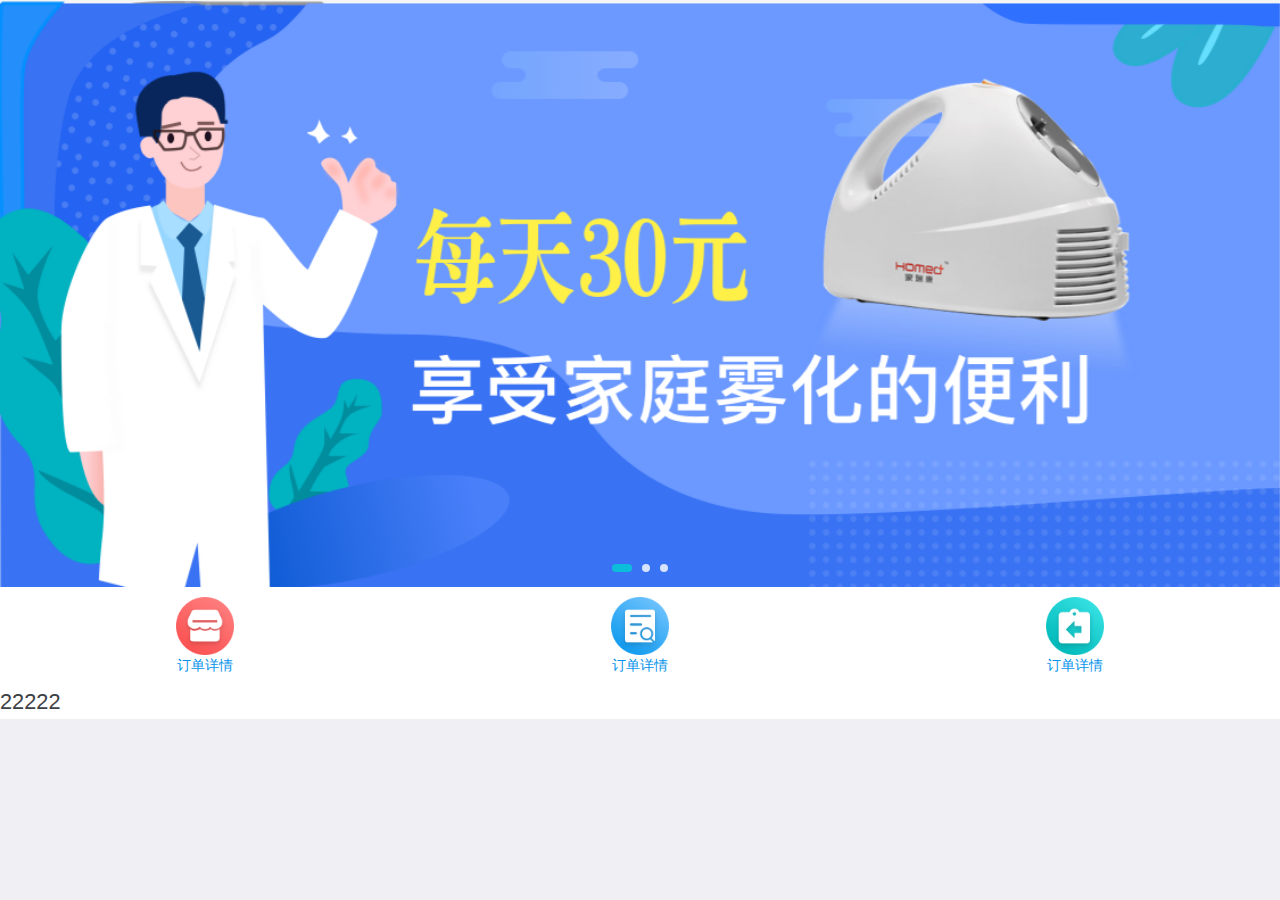
<file: index.html>
<!DOCTYPE html>
<html>
<head>
    <meta charset="utf-8">
    <meta http-equiv="X-UA-Compatible" content="IE=edge">
    <title>首页</title>
    <meta name="viewport" content="initial-scale=1, maximum-scale=1">
    <link rel="shortcut icon" href="/favicon.ico">
    <meta name="apple-mobile-web-app-capable" content="yes">
    <meta name="apple-mobile-web-app-status-bar-style" content="black">
    <meta name="format-detection" content="telephone=no">
    <link rel="stylesheet" href="css/sm.min.css">
    <link rel="stylesheet" href="css/sm-extend.min.css">
    <link rel="stylesheet" href="css/style.css">

    <link rel="apple-touch-icon-precomposed" href="/assets/img/apple-touch-icon-114x114.png">
    <script src="js/zepto.js"></script>
</head>
<body>
<div class="page-group">
    <div class="page">
        <div class="content">
            <div class="swiper-container" data-space-between='0' id="index_swiper_wrapper">
                <div class="swiper-wrapper">
                    <div class="swiper-slide"><img src="images/index_img1.png" width="100%"></div>
                    <div class="swiper-slide"><img src="images/index_img1.png" width="100%"></div>
                    <div class="swiper-slide"><img src="images/index_img1.png" width="100%"></div>
                </div>
                <div class="swiper-pagination"></div>
            </div>

            <div class="grid-demo index_menu bgFFF">
                <div class="row">
                    <div class="col-33">
                        <a href="#">
                            <img src="images/icon_home_btn1.png">
                            <span>订单详情</span>
                        </a>
                    </div>
                    <div class="col-33">
                        <a href="#">
                            <img src="images/icon_home_btn2.png">
                            <span>订单详情</span>
                        </a>
                    </div>
                    <div class="col-33">
                        <a href="#" class="test1">
                            <img src="images/icon_home_btn3.png">
                            <span>订单详情</span>
                        </a>
                    </div>
                </div>
            </div>

            <div class="bgFFF">
                22222
            </div>

        </div>
    </div>

</div>
<script src="js/sm.min.js"></script>
<script src="js/sm-extend.min.js"></script>
<script src="js/sm-city-picker.min.js"></script>
<script type="text/javascript" src="js/index.js"></script>
</body>
</html>
</file>
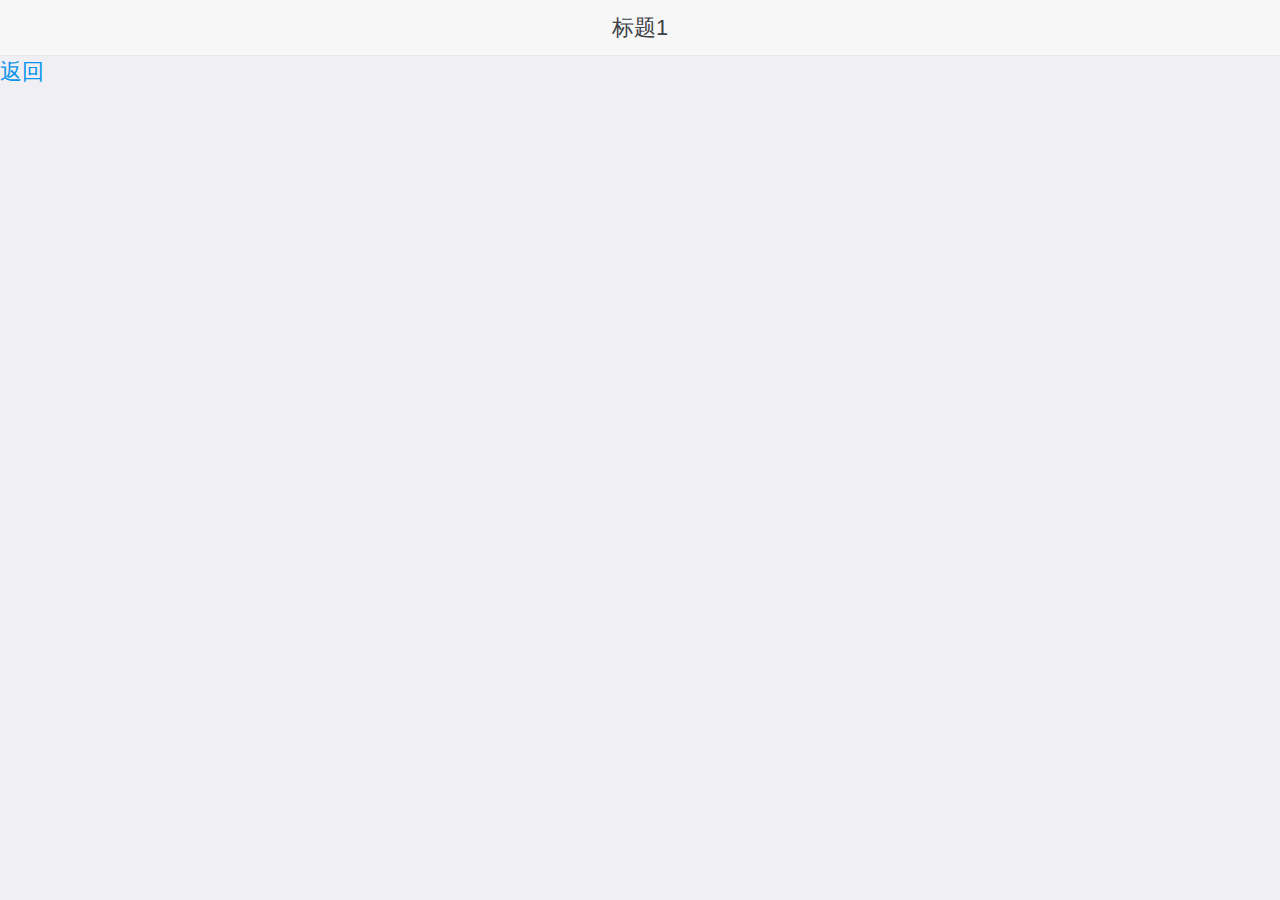
<file: index的副本.html>
<!DOCTYPE html>
<html>
<head>
    <meta charset="utf-8">
    <meta http-equiv="X-UA-Compatible" content="IE=edge">
    <title>首页</title>
    <meta name="viewport" content="initial-scale=1, maximum-scale=1">
    <link rel="shortcut icon" href="/favicon.ico">
    <meta name="apple-mobile-web-app-capable" content="yes">
    <meta name="apple-mobile-web-app-status-bar-style" content="black">
    <meta name="format-detection" content="telephone=no">
    <link rel="stylesheet" href="css/sm.min.css">
    <link rel="stylesheet" href="css/sm-extend.min.css">

    <link rel="apple-touch-icon-precomposed" href="/assets/img/apple-touch-icon-114x114.png">
    <script src="js/zepto.js"></script>
</head>
<body>
<div class="page-group">
    <div class="page">
        <header class="bar bar-nav">
            <h1 class="title">标题1</h1>
        </header>
        <div class="content">
            <a class="back" href="/demos/bar">返回</a>
        </div>
    </div>

</div>
<script src="js/sm.min.js"></script>
<script src="js/sm-extend.min.js"></script>
<script src="js/sm-city-picker.min.js"></script>
</body>
</html>
</file>
<file: css/sm-extend.min.css>
/*!
 * =====================================================
 * SUI Mobile - http://m.sui.taobao.org/
 *
 * =====================================================
 */.photo-browser{position:absolute;left:0;top:0;width:100%;height:100%;z-index:10500}.photo-browser .bar-tab .tab-item .icon{width:14px;height:14px;margin-top:-5px}.photo-browser .bar-tab~.photo-browser-captions{bottom:52px;-webkit-transform:translate3d(0,0,0);transform:translate3d(0,0,0)}.photo-browser.photo-browser-in{display:block;-webkit-animation:photoBrowserIn .4s forwards;animation:photoBrowserIn .4s forwards}.photo-browser.photo-browser-out{display:block;-webkit-animation:photoBrowserOut .4s forwards;animation:photoBrowserOut .4s forwards}html.with-statusbar-overlay .photo-browser{height:-webkit-calc(100% - 1rem);height:calc(100% - 1rem);top:1rem}.popup>.photo-browser .navbar,.popup>.photo-browser .toolbar,body>.photo-browser .navbar,body>.photo-browser .toolbar{-webkit-transform:translate3d(0,0,0);transform:translate3d(0,0,0)}.photo-browser .page[data-page=photo-browser-slides]{background:0 0}.photo-browser .page{box-sizing:border-box;position:absolute;left:0;top:0;width:100%;height:100%;background:#efeff4}.photo-browser .view{overflow:hidden;box-sizing:border-box;position:relative;width:100%;height:100%;z-index:5000}.page[data-page=photo-browser-slides] .toolbar a{color:#4cd964}.photo-browser-popup{background:0 0}.photo-browser .navbar,.photo-browser .toolbar,.view[data-page=photo-browser-slides] .navbar,.view[data-page=photo-browser-slides] .toolbar{background:rgba(247,247,247,.95);-webkit-transition:.4s;transition:.4s}.view[data-page=photo-browser-slides] .page[data-page=photo-browser-slides] .navbar,.view[data-page=photo-browser-slides] .page[data-page=photo-browser-slides] .toolbar{-webkit-transform:translate3d(0,0,0);transform:translate3d(0,0,0)}.photo-browser-exposed .navbar,.photo-browser-exposed .toolbar{opacity:0;visibility:hidden;pointer-events:none}.photo-browser-exposed .photo-browser-swiper-container{background:#000}.photo-browser-of{margin:0 .25rem}.photo-browser-captions{pointer-events:none;position:absolute;left:0;width:100%;bottom:0;z-index:10;opacity:1;-webkit-transition:.4s;transition:.4s}.photo-browser-captions.photo-browser-captions-exposed{opacity:0}.toolbar~.photo-browser-captions{bottom:2.2rem;-webkit-transform:translate3d(0,0,0);transform:translate3d(0,0,0)}.photo-browser-exposed .toolbar~.photo-browser-captions{-webkit-transform:translate3d(0,2.2rem,0);transform:translate3d(0,2.2rem,0)}.toolbar~.photo-browser-captions.photo-browser-captions-exposed{transformt:ranslate3d(0,0,0)}.photo-browser-caption{box-sizing:border-box;-webkit-transition:.3s;transition:.3s;position:absolute;bottom:0;left:0;opacity:0;padding:.2rem .25px;width:100%;text-align:center;color:#fff;background:rgba(0,0,0,.8)}.photo-browser-caption:empty{display:none}.photo-browser-caption.photo-browser-caption-active{opacity:1}.photo-browser-captions-light .photo-browser-caption{background:rgba(255,255,255,.8);color:#3d4145}.photo-browser-exposed .photo-browser-caption{color:#fff;background:rgba(0,0,0,.8)}.photo-browser-swiper-container{position:absolute;left:0;top:0;width:100%;height:100%;overflow:hidden;background:#fff;-webkit-transition:.4s;transition:.4s}.photo-browser-swiper-wrapper{position:absolute;left:0;top:0;width:100%;height:100%;padding:0;display:-webkit-box;display:-webkit-flex;display:flex}.photo-browser-link-inactive{opacity:.3}.photo-browser-slide{width:100%;height:100%;position:relative;overflow:hidden;display:-webkit-box;display:-webkit-flex;display:flex;-webkit-box-pack:center;-webkit-justify-content:center;justify-content:center;-webkit-box-align:center;-webkit-align-items:center;align-items:center;-webkit-flex-shrink:0;flex-shrink:0;box-sizing:border-box}.photo-browser-slide.transitioning{-webkit-transition:.4s;transition:.4s}.photo-browser-slide span.photo-browser-zoom-container{width:100%;text-align:center;display:none}.photo-browser-slide img{width:auto;height:auto;max-width:100%;max-height:100%;display:none}.photo-browser-slide.swiper-slide-active span.photo-browser-zoom-container,.photo-browser-slide.swiper-slide-next span.photo-browser-zoom-container,.photo-browser-slide.swiper-slide-prev span.photo-browser-zoom-container{display:block}.photo-browser-slide.swiper-slide-active img,.photo-browser-slide.swiper-slide-next img,.photo-browser-slide.swiper-slide-prev img{display:inline}.photo-browser-slide.swiper-slide-active.photo-browser-slide-lazy .preloader,.photo-browser-slide.swiper-slide-next.photo-browser-slide-lazy .preloader,.photo-browser-slide.swiper-slide-prev.photo-browser-slide-lazy .preloader{display:block}.photo-browser-slide iframe{width:100%;height:100%}.photo-browser-slide .preloader{display:none;position:absolute;width:2.1rem;height:2.1rem;margin-left:-2.1rem;margin-top:-2.1rem;left:50%;top:50%}.photo-browser-dark .navbar,.photo-browser-dark .toolbar{background:rgba(30,30,30,.8);color:#fff}.photo-browser-dark .navbar:before,.photo-browser-dark .toolbar:before{display:none}.photo-browser-dark .navbar:after,.photo-browser-dark .toolbar:after{display:none}.photo-browser-dark .navbar a,.photo-browser-dark .toolbar a{color:#fff}.photo-browser-dark .photo-browser-swiper-container{background:#000}@-webkit-keyframes photoBrowserIn{0%{-webkit-transform:translate3d(0,0,0) scale(.5);transform:translate3d(0,0,0) scale(.5);opacity:0}100%{-webkit-transform:translate3d(0,0,0) scale(1);transform:translate3d(0,0,0) scale(1);opacity:1}}@keyframes photoBrowserIn{0%{-webkit-transform:translate3d(0,0,0) scale(.5);transform:translate3d(0,0,0) scale(.5);opacity:0}100%{-webkit-transform:translate3d(0,0,0) scale(1);transform:translate3d(0,0,0) scale(1);opacity:1}}@-webkit-keyframes photoBrowserOut{0%{-webkit-transform:translate3d(0,0,0) scale(1);transform:translate3d(0,0,0) scale(1);opacity:1}100%{-webkit-transform:translate3d(0,0,0) scale(.5);transform:translate3d(0,0,0) scale(.5);opacity:0}}@keyframes photoBrowserOut{0%{-webkit-transform:translate3d(0,0,0) scale(1);transform:translate3d(0,0,0) scale(1);opacity:1}100%{-webkit-transform:translate3d(0,0,0) scale(.5);transform:translate3d(0,0,0) scale(.5);opacity:0}}.swiper-container{margin:0 auto;position:relative;overflow:hidden;padding-bottom:30px;z-index:1}.swiper-container-no-flexbox .swiper-slide{float:left}.swiper-container-vertical>.swiper-wrapper{-webkit-box-orient:vertical;-webkit-flex-direction:column;flex-direction:column}.swiper-wrapper{position:relative;width:100%;height:100%;z-index:1;display:-webkit-box;display:-webkit-flex;display:flex;-webkit-transform-style:preserve-3d;-ms-transform-style:preserve-3d;transform-style:preserve-3d;-webkit-transition-property:-webkit-transform;transition-property:transform;box-sizing:content-box}.swiper-container-android .swiper-slide,.swiper-wrapper{-webkit-transform:translate3d(0,0,0);transform:translate3d(0,0,0)}.swiper-container-multirow>.swiper-wrapper{-webkit-box-lines:multiple;-moz-box-lines:multiple;-ms-fles-wrap:wrap;-webkit-flex-wrap:wrap;flex-wrap:wrap}.swiper-container-free-mode>.swiper-wrapper{-webkit-transition-timing-function:ease-out;transition-timing-function:ease-out;margin:0 auto}.swiper-slide{-webkit-transform-style:preserve-3d;-ms-transform-style:preserve-3d;transform-style:preserve-3d;-webkit-flex-shrink:0;-ms-flex:0 0 auto;-webkit-flex-shrink:0;flex-shrink:0;width:100%;height:100%;position:relative}.swiper-container .swiper-notification{position:absolute;left:0;top:0;pointer-events:none;opacity:0;z-index:-1000}.swiper-wp8-horizontal{touch-action:pan-y}.swiper-wp8-vertical{touch-action:pan-x}.swiper-button-next,.swiper-button-prev{position:absolute;top:50%;width:27px;height:44px;margin-top:-22px;z-index:10;cursor:pointer;background-size:27px 44px;background-position:center;background-repeat:no-repeat}.swiper-button-next.swiper-button-disabled,.swiper-button-prev.swiper-button-disabled{opacity:.35;cursor:auto;pointer-events:none}.swiper-button-prev,.swiper-container-rtl .swiper-button-next{background-image:url("data:image/svg+xml;charset=utf-8,%3Csvg%20xmlns%3D'http%3A%2F%2Fwww.w3.org%2F2000%2Fsvg'%20viewBox%3D'0%200%2027%2044'%3E%3Cpath%20d%3D'M0%2C22L22%2C0l2.1%2C2.1L4.2%2C22l19.9%2C19.9L22%2C44L0%2C22L0%2C22L0%2C22z'%20fill%3D'%23007aff'%2F%3E%3C%2Fsvg%3E");left:10px;right:auto}.swiper-button-next,.swiper-container-rtl .swiper-button-prev{background-image:url("data:image/svg+xml;charset=utf-8,%3Csvg%20xmlns%3D'http%3A%2F%2Fwww.w3.org%2F2000%2Fsvg'%20viewBox%3D'0%200%2027%2044'%3E%3Cpath%20d%3D'M27%2C22L27%2C22L5%2C44l-2.1-2.1L22.8%2C22L2.9%2C2.1L5%2C0L27%2C22L27%2C22z'%20fill%3D'%23007aff'%2F%3E%3C%2Fsvg%3E");right:10px;left:auto}.swiper-pagination{position:absolute;text-align:center;-webkit-transition:.3s;transition:.3s;-webkit-transform:translate3d(0,0,0);transform:translate3d(0,0,0);z-index:10}.swiper-pagination.swiper-pagination-hidden{opacity:0}.swiper-pagination-bullet{width:8px;height:8px;display:inline-block;border-radius:100%;background:#000;opacity:.2}.swiper-pagination-bullet-active{opacity:1;background:#007aff}.swiper-container-vertical>.swiper-pagination{right:10px;top:50%;-webkit-transform:translate3d(0,-50%,0);transform:translate3d(0,-50%,0)}.swiper-container-vertical>.swiper-pagination .swiper-pagination-bullet{margin:5px 0;display:block}.swiper-container-horizontal>.swiper-pagination{bottom:10px;left:0;width:100%}.swiper-container-horizontal>.swiper-pagination .swiper-pagination-bullet{margin:0 5px}.swiper-container-3d{-webkit-perspective:1200px;-o-perspective:1200px;perspective:1200px}.swiper-container-3d .swiper-cube-shadow,.swiper-container-3d .swiper-slide,.swiper-container-3d .swiper-slide-shadow-bottom,.swiper-container-3d .swiper-slide-shadow-left,.swiper-container-3d .swiper-slide-shadow-right,.swiper-container-3d .swiper-slide-shadow-top,.swiper-container-3d .swiper-wrapper{-webkit-transform-style:preserve-3d;-ms-transform-style:preserve-3d;transform-style:preserve-3d}.swiper-container-3d .swiper-slide-shadow-bottom,.swiper-container-3d .swiper-slide-shadow-left,.swiper-container-3d .swiper-slide-shadow-right,.swiper-container-3d .swiper-slide-shadow-top{position:absolute;left:0;top:0;width:100%;height:100%;pointer-events:none;z-index:10}.swiper-container-3d .swiper-slide-shadow-left{background-image:-webkit-gradient(linear,left top,right top,from(rgba(0,0,0,.5)),to(rgba(0,0,0,0)));background-image:-webkit-linear-gradient(right,rgba(0,0,0,.5),rgba(0,0,0,0));background-image:linear-gradient(to left,rgba(0,0,0,.5),rgba(0,0,0,0))}.swiper-container-3d .swiper-slide-shadow-right{background-image:-webkit-gradient(linear,right top,left top,from(rgba(0,0,0,.5)),to(rgba(0,0,0,0)));background-image:-webkit-linear-gradient(left,rgba(0,0,0,.5),rgba(0,0,0,0));background-image:linear-gradient(to right,rgba(0,0,0,.5),rgba(0,0,0,0))}.swiper-container-3d .swiper-slide-shadow-top{background-image:-webkit-gradient(linear,left top,left bottom,from(rgba(0,0,0,.5)),to(rgba(0,0,0,0)));background-image:-webkit-linear-gradient(bottom,rgba(0,0,0,.5),rgba(0,0,0,0));background-image:linear-gradient(to top,rgba(0,0,0,.5),rgba(0,0,0,0))}.swiper-container-3d .swiper-slide-shadow-bottom{background-image:-webkit-gradient(linear,left bottom,left top,from(rgba(0,0,0,.5)),to(rgba(0,0,0,0)));background-image:-webkit-linear-gradient(top,rgba(0,0,0,.5),rgba(0,0,0,0));background-image:linear-gradient(to bottom,rgba(0,0,0,.5),rgba(0,0,0,0))}.swiper-container-coverflow .swiper-wrapper{-ms-perspective:1200px}.swiper-container-fade.swiper-container-free-mode .swiper-slide{-webkit-transition-timing-function:ease-out;transition-timing-function:ease-out}.swiper-container-fade .swiper-slide{pointer-events:none}.swiper-container-fade .swiper-slide-active{pointer-events:auto}.swiper-container-cube{overflow:visible}.swiper-container-cube .swiper-slide{pointer-events:none;visibility:hidden;-webkit-transform-origin:0 0;transform-origin:0 0;-webkit-backface-visibility:hidden;-ms-backface-visibility:hidden;backface-visibility:hidden;width:100%;height:100%}.swiper-container-cube.swiper-container-rtl .swiper-slide{-webkit-transform-origin:100% 0;transform-origin:100% 0}.swiper-container-cube .swiper-slide-active,.swiper-container-cube .swiper-slide-next,.swiper-container-cube .swiper-slide-next+.swiper-slide,.swiper-container-cube .swiper-slide-prev{pointer-events:auto;visibility:visible}.swiper-container-cube .swiper-cube-shadow{position:absolute;left:0;bottom:0;width:100%;height:100%;background:#000;opacity:.6;-webkit-filter:blur(50px);filter:blur(50px)}.swiper-container-cube.swiper-container-vertical .swiper-cube-shadow{z-index:0}.swiper-scrollbar{border-radius:10px;position:relative;-ms-touch-action:none;background:rgba(0,0,0,.1)}.swiper-container-horizontal>.swiper-scrollbar{position:absolute;left:1%;bottom:3px;z-index:50;height:5px;width:98%}.swiper-container-vertical>.swiper-scrollbar{position:absolute;right:3px;top:1%;z-index:50;width:5px;height:98%}.swiper-scrollbar-drag{height:100%;width:100%;position:relative;background:rgba(0,0,0,.5);border-radius:10px;left:0;top:0}.swiper-scrollbar-cursor-drag{cursor:move}.swiper-slide .preloader{width:42px;height:42px;position:absolute;left:50%;top:50%;margin-left:-21px;margin-top:-21px;z-index:10}.swiper-slide img{display:block}
</file>
<file: css/style.css>
.bgFFF{
    background: #fff;
    clear: both;
    height:auto;
    overflow: hidden;
}
#index_swiper_wrapper{
    position: relative;
    padding-bottom: 0;
}
#index_swiper_wrapper .swiper-pagination{
    position: absolute;
    bottom: 0.2rem;
}
#index_swiper_wrapper .swiper-pagination .swiper-pagination-bullet{
    background: #fff;
    opacity: 0.8;
    margin: 0 0.2rem;
}
#index_swiper_wrapper .swiper-pagination .swiper-pagination-bullet-active{
    background: #00d2d4;
    width: 0.8rem;
    border-radius: 0.2rem;
}
.index_menu{
    padding: 10px 0;
}
.index_menu a{
    text-align: center;
}
.index_menu a img{
    display: block;
    margin: 0 auto;
    width: 2.27rem; /**22.08**/
}
.index_menu a span{
    display: block;
    font-size: 14px;
}
</file>
